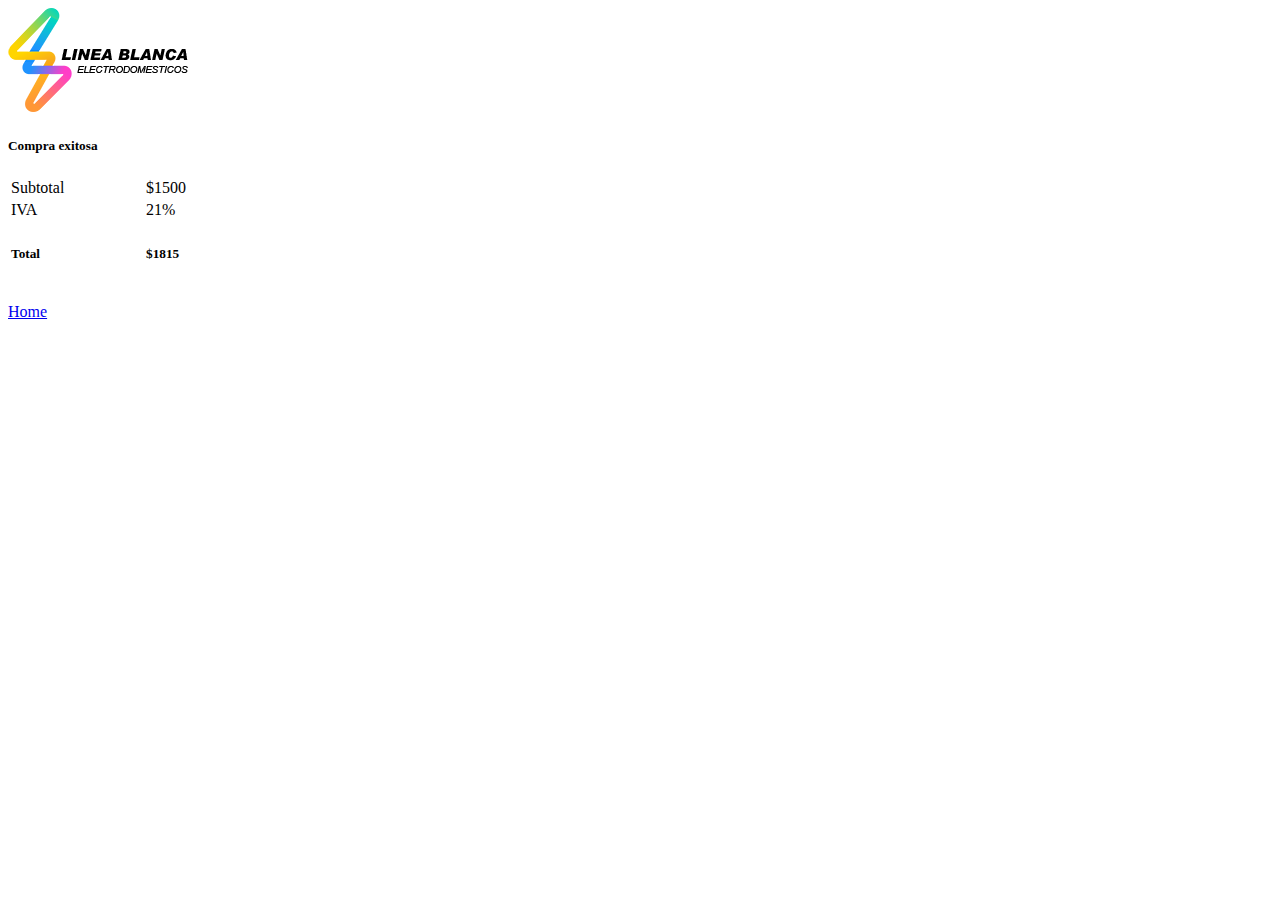
<file: alert.html>
<!DOCTYPE html>
<html lang="es">
<head>
    <meta charset="UTF-8">
    <meta http-equiv="X-UA-Compatible" content="IE=edge">
    <meta name="viewport" content="width=device-width, initial-scale=1.0">
    <!--BOOTSTRAP-->
    <link rel="stylesheet" href="https://cdn.jsdelivr.net/npm/bootstrap@4.6.1/dist/css/bootstrap.min.css" integrity="sha384-zCbKRCUGaJDkqS1kPbPd7TveP5iyJE0EjAuZQTgFLD2ylzuqKfdKlfG/eSrtxUkn" crossorigin="anonymous">  
    <title>Linea Blanca</title>
    <link rel="shortcut icon" type="image/png" href="./img/favicon.png">
</head>
<body>
    <header>
        <div class="card border-warning mx-auto mt-3" style="width: 18rem;">
            <img src="./img/logo_texto.png" class="card-img-top p-5" alt="...">
            <div class="card text-dark bg-light">
              <h5 class="card-title pt-2 pl-2">Compra exitosa</h5>
              <p class="card-text">
                <table class="ml-5 mb-3" style="width: 15rem;">
                    <tr>
                      <td>Subtotal</td>
                      <td>$1500</td>
                    </tr>
                    <tr>
                      <td>IVA</td>
                      <td>21%</td>
                    </tr>
                    <tr>
                      <td><h5>Total</h5></td>
                      <td><h5>$1815</h5></td>
                    </tr>
                  </table>
              </p>
              <a href="./index.html" class="btn btn-warning">Home</a>
            </div>
          </div>

    </main>

      <!-- JavaScript Bundle with Popper -->
<script src="https://cdn.jsdelivr.net/npm/bootstrap@5.1.3/dist/js/bootstrap.bundle.min.js" integrity="sha384-ka7Sk0Gln4gmtz2MlQnikT1wXgYsOg+OMhuP+IlRH9sENBO0LRn5q+8nbTov4+1p" crossorigin="anonymous"></script>
</body>
</html>
</file>
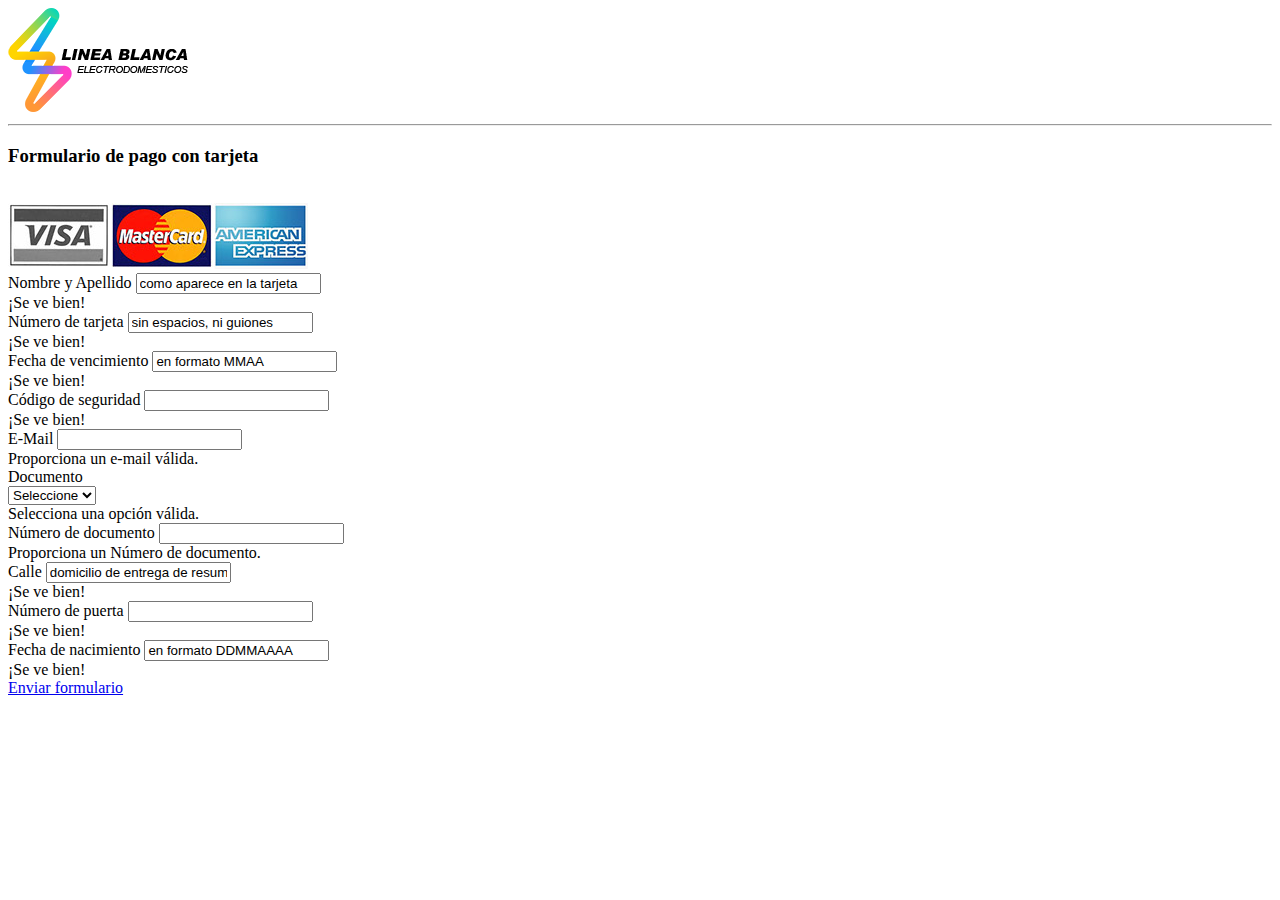
<file: cards.html>
<!DOCTYPE html>
<html lang="es">
<head>
    <meta charset="UTF-8">
    <meta http-equiv="X-UA-Compatible" content="IE=edge">
    <meta name="viewport" content="width=device-width, initial-scale=1.0">
    <!--BOOTSTRAP-->
    <link rel="stylesheet" href="https://cdn.jsdelivr.net/npm/bootstrap@4.6.1/dist/css/bootstrap.min.css" integrity="sha384-zCbKRCUGaJDkqS1kPbPd7TveP5iyJE0EjAuZQTgFLD2ylzuqKfdKlfG/eSrtxUkn" crossorigin="anonymous">  
    <title>Linea Blanca</title>
    <link rel="shortcut icon" type="image/png" href="./img/favicon.png">
</head>
<body class="container">
    <header>
        <div>
            <img class="pt-4" src="./img/logo_texto.png">
            <hr>
        </div>
    </header>
    <main>
      
      <h3>Formulario de pago con tarjeta</h3>
      <br>
      <img src="./img/tarjetas.jpg" class="pb-4" usemap="#Map" />
      <map name="Map" id="Map"><area shape="rect" coords="107,3,203,64" href="#" /><area shape="rect" coords="208,4,300,64" href="#" /></map>
  
    <form class="row g-3 needs-validation" novalidate>
        <div class="col-md-6 pb-2">
          <label for="validationCustom01" class="form-label">Nombre y Apellido</label>
          <input type="text" class="form-control" id="validationCustom01" value="como aparece en la tarjeta" required>
          <div class="valid-feedback">
            ¡Se ve bien!
          </div>
        </div>
        <div class="col-md-6 pb-2">
          <label for="validationCustom02" class="form-label">Número de tarjeta</label>
          <input type="text" class="form-control" id="validationCustom02" value="sin espacios, ni guiones" required>
          <div class="valid-feedback">
            ¡Se ve bien!
          </div>
        </div>
        <div class="col-md-2 pb-2">
          <label for="validationCustom01" class="form-label">Fecha de vencimiento</label>
          <input type="text" class="form-control" id="validationCustom01" value="en formato MMAA" required>
          <div class="valid-feedback">
            ¡Se ve bien!
          </div>
        </div>
        <div class="col-md-2 pb-2">
          <label for="validationCustom02" class="form-label">Código de seguridad</label>
          <input type="text" class="form-control" id="validationCustom02" value="" required>
          <div class="valid-feedback">
            ¡Se ve bien!
          </div>
        </div>
        <div class="col-md-2 pb-2">
          <label for="validationCustom03" class="form-label">E-Mail</label>
          <input type="email" class="form-control" id="validationCustom03" required>
          <div class="invalid-feedback">
            Proporciona un e-mail válida.
          </div>
        </div>
        <div class="col-md-2 pb-2">
          <label for="validationCustom04" class="form-label pb-1">Documento</label><br>
          <select class="form-select pb-1 pt-1" id="validationCustom04" required>
            <option selected disabled value="">Seleccione</option>
            <option>DNI</option><option>L.C.</option><option>L.E.</option><option>Pasaporte</option>
          </select>
          <div class="invalid-feedback">
            Selecciona una opción válida.
          </div>
        </div>
        <div class="col-md-4">
          <label for="validationCustom05" class="form-label">Número de documento</label>
          <input type="text" class="form-control" id="validationCustom05" required>
          <div class="invalid-feedback">
            Proporciona un Número de documento.
          </div>
        </div>
        <div class="col-md-4 pb-4">
          <label for="validationCustom01" class="form-label">Calle</label>
          <input type="text" class="form-control" id="validationCustom01" value="domicilio de entrega de resumen de tarjeta" required>
          <div class="valid-feedback">
            ¡Se ve bien!
          </div>
        </div>
        <div class="col-md-4 pb-4">
          <label for="validationCustom02" class="form-label">Número de puerta</label>
          <input type="text" class="form-control" id="validationCustom02" value="" required>
          <div class="valid-feedback">
            ¡Se ve bien!
          </div>
        </div>
        <div class="col-md-4 pb-4">
          <label for="validationCustom01" class="form-label">Fecha de nacimiento</label>
          <input type="text" class="form-control" id="validationCustom01" value="en formato DDMMAAAA" required>
          <div class="valid-feedback">
            ¡Se ve bien!
          </div>
        </div>

        </div>
        <div class="col-12">
          <a class="btn btn-warning" href="./alert.html">Enviar formulario</a>
        </div>
      </form>
    </main>
      <!-- JavaScript Bundle with Popper -->
<script src="https://cdn.jsdelivr.net/npm/bootstrap@5.1.3/dist/js/bootstrap.bundle.min.js" integrity="sha384-ka7Sk0Gln4gmtz2MlQnikT1wXgYsOg+OMhuP+IlRH9sENBO0LRn5q+8nbTov4+1p" crossorigin="anonymous"></script>
</body>
</html>
</file>
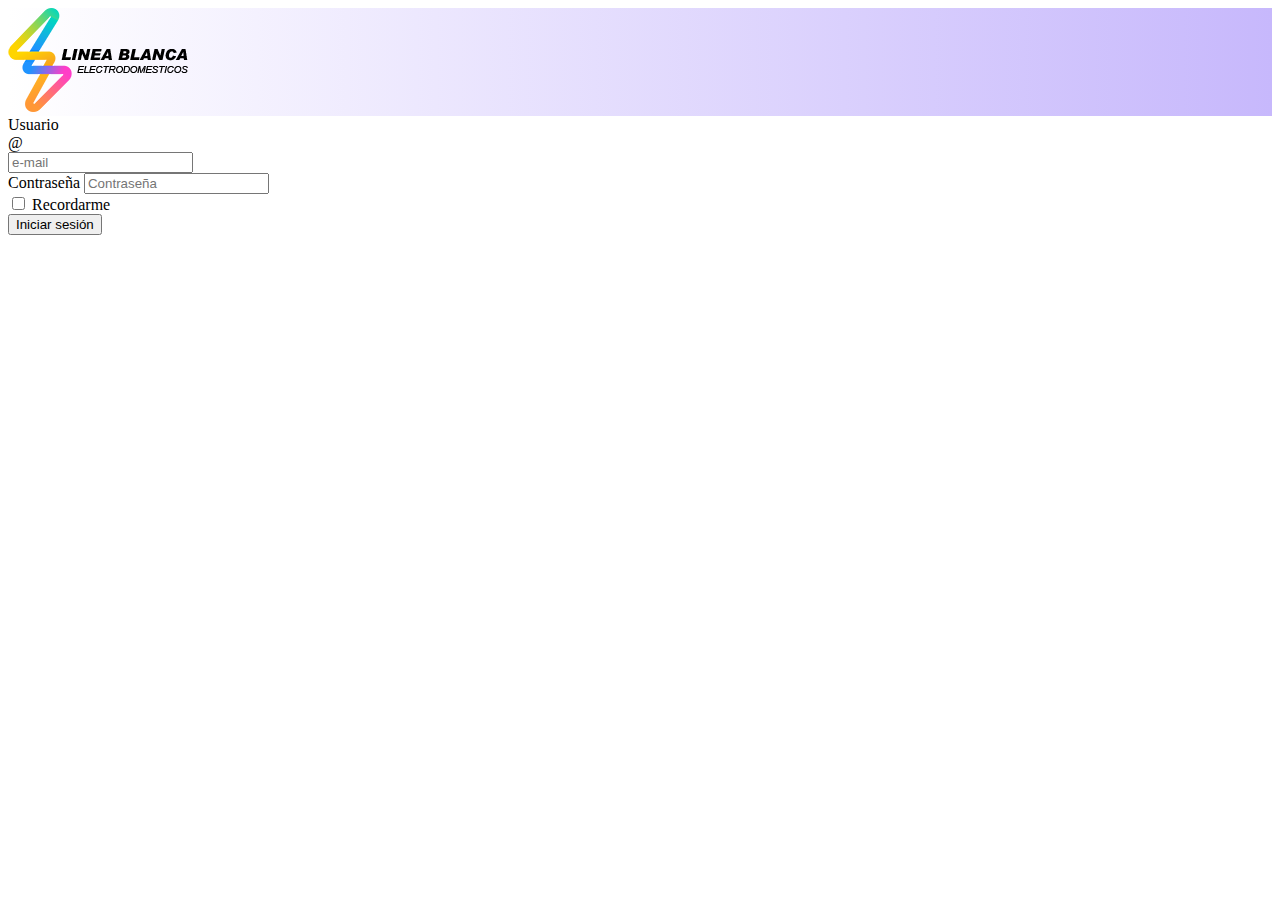
<file: login.html>
<!DOCTYPE html>
<html lang="en">
<head>
    <meta charset="UTF-8">
    <meta http-equiv="X-UA-Compatible" content="IE=edge">
    <meta name="viewport" content="width=device-width, initial-scale=1.0">
    <!--BOOTSTRAP-->
<link rel="stylesheet" href="https://cdn.jsdelivr.net/npm/bootstrap@4.6.1/dist/css/bootstrap.min.css" integrity="sha384-zCbKRCUGaJDkqS1kPbPd7TveP5iyJE0EjAuZQTgFLD2ylzuqKfdKlfG/eSrtxUkn" crossorigin="anonymous">  

<title>Linea Blanca</title>
<link rel="shortcut icon" type="image/png" href="./CSS/IMAGENES/favicon.png">
</head>  

<body>
    <header>
        <!--ENCABEZADO-->
    <nav class="navbar navbar-light pt-2 pb-2" style ="background: linear-gradient(to right, #ffffff,#c7b8fc);">
        <div class="container-fluid">
          <a class="navbar-brand ps-5" href="./index.html"><img src="./img/logo_texto.png"><!--Linea Blanca--></a>
            <form class="d-flex col-8 mx-auto">
    </header>
    <main>
        <!--FORMULARIO-->            
        <div class="container">            
            <div class="col-sm-3 my-1">
                <label class="sr-only" for="inlineFormInputGroupUsername">Usuario</label>
                <div class="input-group">
                <div class="input-group-prepend">
                    <div class="input-group-text">@</div>
                </div>
                <input type="text" class="form-control" id="inlineFormInputGroupUsername" placeholder="e-mail">
                </div>
            </div>
            <div class="col-sm-3 my-1">
                <label class="sr-only" for="inlineFormInputName">Contraseña</label>
                <input type="text" class="form-control" id="inlineFormInputName" placeholder="Contraseña">
            </div>
            <div class="col-auto my-1">
                <div class="form-check">
                <input class="form-check-input" type="checkbox" id="autoSizingCheck2">
                <label class="form-check-label" for="autoSizingCheck2">
                    Recordarme
                </label>
                </div>
            </div>
            <div class="col-auto my-1">
                <button type="submit" class="btn btn-primary">Iniciar sesión</button>
            </div>
        </div>
    </main>
   
</body>
</html>
</file>
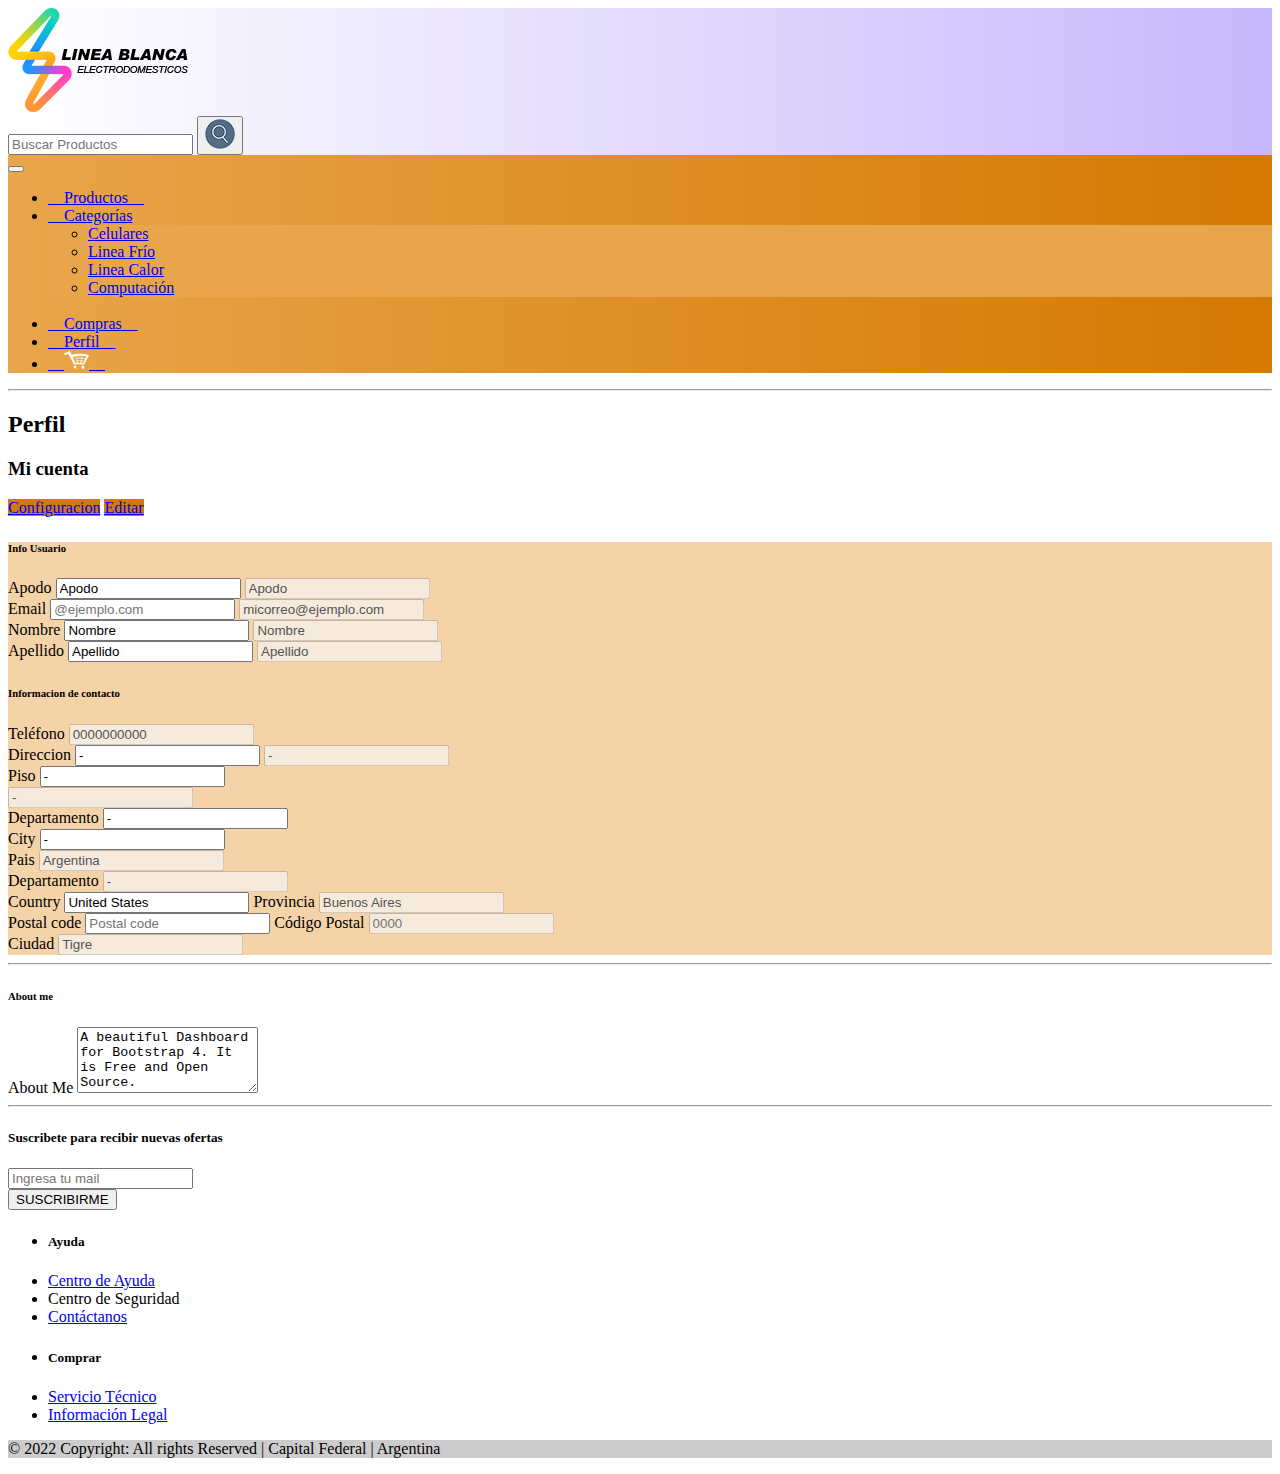
<file: perfil.html>
<!DOCTYPE html>
<html lang="es">
<head>
    <meta charset="UTF-8">
    <meta http-equiv="X-UA-Compatible" content="IE=edge">
    <meta name="viewport" content="width=device-width, initial-scale=1.0">
 <!--BOOTSTRAP-->
<link rel="stylesheet" href="https://cdn.jsdelivr.net/npm/bootstrap@4.6.1/dist/css/bootstrap.min.css" integrity="sha384-zCbKRCUGaJDkqS1kPbPd7TveP5iyJE0EjAuZQTgFLD2ylzuqKfdKlfG/eSrtxUkn" crossorigin="anonymous">  
<title>Linea Blanca</title>
<link rel="shortcut icon" type="image/png" href="./CSS/IMAGENES/favicon.png">
</head>
<body>
<header>
  <!--ENCABEZADO-->
    <nav class="navbar navbar-light pt-2 pb-2" style ="background: linear-gradient(to right, #ffffff,#c7b8fc);">
        <div class="container-fluid">
          <a class="navbar-brand ps-5" href="./index.html"><img src="./img/logo_texto.png"><!--Linea Blanca--></a>
            <form class="d-flex col-8 mx-auto">
                <div class="input-group">
                  <input type="search" class="form-control " placeholder="Buscar Productos" aria-label="Buscar Productos">
                  <button type="submit" class="input-group-text pt-0 pb-0" id="basic-addon1"><img src="./img/lupa.png"></button>
                  
                </div>
            </form>
        </div>
    </nav>
    <nav class="navbar navbar-expand-lg navbar-light pt-0 pb-0" style="background: linear-gradient(to right, #e9a54b,#d47901);">
        <div class="container-fluid">
           
          <button class="navbar-toggler" type="button" data-bs-toggle="collapse" data-bs-target="#navbarNav" aria-controls="navbarNav" aria-expanded="false" aria-label="Toggle navigation">
            <span class="navbar-toggler-icon"></span>
          </button>
          <div class="collapse navbar-collapse" id="navbarSupportedContent">
            <ul class="navbar-nav mx-auto" >
              <li class="nav-item" >
                <a class="nav-link" href="#">&nbsp;&nbsp;&nbsp;&nbsp;Productos&nbsp;&nbsp;&nbsp;&nbsp;</a>
              </li>
              <li class="nav-item dropdown">
                <a class="nav-link dropdown-toggle" href="#" id="navbarDropdown" role="button" data-bs-toggle="dropdown" aria-expanded="false">
                    &nbsp;&nbsp;&nbsp;&nbsp;Categorías
                </a>
                <ul class="dropdown-menu" style="background-color: #e9a54b" aria-labelledby="navbarDropdown">
                  <li><a class="dropdown-item" href="#">Celulares</a></li>
                  <li><a class="dropdown-item" href="#">Linea Frío</a></li>
                  <li><a class="dropdown-item" href="#">Linea Calor</a></li>
                  <li><a class="dropdown-item" href="#">Computación</a></li>
                </ul>
              </li>&nbsp;&nbsp;&nbsp;&nbsp;
              <li class="nav-item ">
                <a class="nav-link" href="#">&nbsp;&nbsp;&nbsp;&nbsp;Compras&nbsp;&nbsp;&nbsp;&nbsp;</a>
              </li>
              <li class="nav-item ">
                <a class="nav-link" href="#">&nbsp;&nbsp;&nbsp;&nbsp;Perfil&nbsp;&nbsp;&nbsp;&nbsp;</a>
              </li>
              <li class="nav-item col-8">
                <a class="nav-link" href="#">&nbsp;&nbsp;&nbsp;&nbsp;<img src="./img/carrito.png">&nbsp;&nbsp;&nbsp;&nbsp;</a>
              </li>
            </ul>
          </div>
        </div>
      </nav>
      <!-- JavaScript Bundle with Popper -->
<script src="https://cdn.jsdelivr.net/npm/bootstrap@5.1.3/dist/js/bootstrap.bundle.min.js" integrity="sha384-ka7Sk0Gln4gmtz2MlQnikT1wXgYsOg+OMhuP+IlRH9sENBO0LRn5q+8nbTov4+1p" crossorigin="anonymous"></script>
</header>


<link href="https://fonts.googleapis.com/css?family=Open+Sans:300,400,600,700" rel="stylesheet">
<hr class="my-4">
<body>
  <div class="main-content">
    <div class="container mt-7">
      <!-- Table -->
      
      <div class="row">
        <div class="col-xl-8 m-auto order-xl-1">
          <div class="card bg-secondary shadow">
            <h2 class="mb-5">Perfil</h2>
                  <h3 class="mb-0">Mi cuenta</h3>
                </div>
                <div class="col-4 text-right">
                  <a href="#!" class="btn btn-sm btn-primary" style="background-color:#d47901">Configuracion</a>
                  <a href="#!" class="btn btn-sm btn-primary" style="background-color:#d47901">Editar</a>
                </div>
              </div>
            </div>
            <div class="card-body">
            <div class="card-body" style="background-color: #f5d3a8;">
              <form>
                <h6 class="heading-small text-muted mb-4">Info Usuario</h6>
                <div class="pl-lg-4">
                  <div class="row">
                    <div class="col-lg-6">
                      <div class="form-group focused">
                        <label class="form-control-label" for="input-apodo">Apodo</label>
                        <input type="text" id="input-apodo" class="form-control form-control-alternative" placeholder="Apodo" value="Apodo">
                        <input type="text" id="input-apodo" class="form-control form-control-alternative" placeholder="Apodo" value="Apodo" disabled>
                      </div>
                    </div>
                    <div class="col-lg-6">
                      <div class="form-group">
                        <label class="form-control-label" for="input-email">Email</label>
                        <input type="email" id="input-email" class="form-control form-control-alternative" placeholder="@ejemplo.com">
                        <input type="email" id="input-email" class="form-control form-control-alternative" placeholder="@ejemplo.com" value="micorreo@ejemplo.com" disabled>
                      </div>
                    </div>
                  </div>
                  <div class="row">
                    <div class="col-lg-6">
                      <div class="form-group focused">
                        <label class="form-control-label" for="input-nombre">Nombre</label>
                        <input type="text" id="input-nombre" class="form-control form-control-alternative" placeholder="Nombre" value="Nombre">
                        <input type="text" id="input-nombre" class="form-control form-control-alternative" placeholder="Nombre" value="Nombre" disabled>
                      </div>
                    </div>
                    <div class="col-lg-6">
                      <div class="form-group focused">
                        <label class="form-control-label" for="input-apellido">Apellido</label>
                        <input type="text" id="input-apellido" class="form-control form-control-alternative" placeholder="Apellido" value="Apellido">
                        <input type="text" id="input-apellido" class="form-control form-control-alternative" placeholder="Apellido" value="Apellido" disabled>
                      </div>
                    </div>
                  </div>
                 <h6 class="heading-small text-muted mb-4">Informacion de contacto</h6>
                <div class="pl-lg-4">
                  <div class="row">
                    <div class="col-md-12">
                      <div class="form-group focused">
                        <label class="form-control-label" for="input-telefono">Teléfono</label>
                        <input id="input-telefono" class="form-control form-control-alternative" placeholder="Teléfono de contacto" value="0000000000" type="text" disabled>
                      </div>
                      <div class="form-group focused">
                        <label class="form-control-label" for="input-direccion">Direccion</label>
                        <input id="input-address" class="form-control form-control-alternative" placeholder="Calle - Nro" value="-" type="text">
                        <input id="input-direccion" class="form-control form-control-alternative" placeholder="Calle - Nro" value="-" type="text" disabled>
                      </div>
                    </div>
                  </div>
                  <div class="row">
                    <div class="col-lg-4">
                        <div class="form-group focused">
                            <label class="form-control-label" for="input-piso">Piso</label>
                            <input type="text" id="input-piso" class="form-control form-control-alternative" placeholder="Piso" value="-">
                        </div>
                            <input type="text" id="input-piso" class="form-control form-control-alternative" placeholder="Piso" value="-" disabled>
                        </div>             
                        <div class="form-group focused">
                            <label class="form-control-label" for="input-depto">Departamento</label>
                            <input type="text" id="input-depto" class="form-control form-control-alternative" placeholder="depto" value="-">
                        </div>
                      <div class="form-group focused">
                        <label class="form-control-label" for="input-city">City</label>
                        <input type="text" id="input-city" class="form-control form-control-alternative" placeholder="City" value="-">
                      </div>
                            <label class="form-control-label" for="input-pais">Pais</label>
                            <input type="text" id="input-pais" class="form-control form-control-alternative" placeholder="Pais" value="Argentina" disabled>
                          </div>                     
                    </div>
                    <div class="col-lg-4">
                        <div class="form-group focused">
                            <label class="form-control-label" for="input-depto">Departamento</label>
                            <input type="text" id="input-depto" class="form-control form-control-alternative" placeholder="Departamento" value="-" disabled>
                        </div>
                      <div class="form-group focused">
                        <label class="form-control-label" for="input-country">Country</label>
                        <input type="text" id="input-country" class="form-control form-control-alternative" placeholder="Country" value="United States">
                        <label class="form-control-label" for="input-prov">Provincia</label>
                        <input type="text" id="input-prov" class="form-control form-control-alternative" placeholder="Provincia" value="Buenos Aires" disabled>
                      </div>
                    </div>
                    <div class="col-lg-4">
                      <div class="form-group">
                        <label class="form-control-label" for="input-country">Postal code</label>
                        <input type="number" id="input-postal-code" class="form-control form-control-alternative" placeholder="Postal code">
                        <label class="form-control-label" for="input-cp">Código Postal</label>
                        <input type="number" id="input-cp" class="form-control form-control-alternative" placeholder="0000" disabled>
                      </div>
                      <div class="form-group focused">
                        <label class="form-control-label" for="input-ciudad">Ciudad</label>
                        <input type="text" id="input-ciudad" class="form-control form-control-alternative" placeholder="Ciudad" value="Tigre" disabled> 
                      </div>

                    </div>
                  </div>
                </div>
                <hr class="my-4">
                <!-- Description -->
                <h6 class="heading-small text-muted mb-4">About me</h6>
                <div class="pl-lg-4">
                  <div class="form-group focused">
                    <label>About Me</label>
                    <textarea rows="4" class="form-control form-control-alternative" placeholder="A few words about you ...">A beautiful Dashboard for Bootstrap 4. It is Free and Open Source.</textarea>
                  </div>
                </div>
              </form>
            </div>
          </div>
        </div>
      </div>
    </div>
  </div>
  <footer class="footer">
    <div class="row align-items-center justify-content-xl-between">
      <div class="col-xl-6 m-auto text-center">

  <hr class="my-4">
  <footer>
    <!-- FORMULARIO-->
<div class="container"> 
  <nav class="row navbar navbar-expand-lg navbar-light bg-light">
      <div class="col-3 offset-1"> 
          <form class="form-inline my-2 my-lg-0">
          <h5>Suscribete para recibir nuevas ofertas</h5>
          <div class="mb-3">

      <input class="form-control mr-sm-2" class="form-control"  aria-describedby="email" placeholder="Ingresa tu mail">

      </div>
    </div>
  </footer>
</body> 
      <button type="submit" class="btn btn-primary">SUSCRIBIRME</button>
  </form>
      </div>
      <!--AYUDA COLUMNA 1-->

      <div class="col-3">
      <ul class="nav flex-column">
          <li class="nav-item">
          <h5>Ayuda</h5>
          </li>
          <li class="nav-item">
          <a class="nav-link" href="#">Centro de Ayuda</a>
          </li>
          <li class="nav-item">
          <a class="nav-link ">Centro de Seguridad</a>
          </li>
          <li class="nav-item">
              <a class="nav-link active" aria-current="page" href="#">Contáctanos</a>
          </li>
      </ul>
      </div>
      <!-- COMPRAR COLUMNA 2-->
      <div class="col-3">
      <ul class="nav flex-column">
          <li class="nav-item">
          <h5>Comprar</h5>
          </li>
          <li class="nav-item">
          <a class="nav-link" href="#">Servicio Técnico</a>
          </li>
          <li class="nav-item">
          <a class="nav-link" href="#">Información Legal</a>
          </li>
      </ul>
      </div>
  </div>

   <!-- ALL RIGHTS RESERVED-->
  <div class="text-center p-3" style="background-color: rgba(0, 0, 0, 0.2);">
      <p> © 2022 Copyright: All rights Reserved | Capital Federal | Argentina </p>  
  </div>
</nav>
</footer>
</body>
</file>
